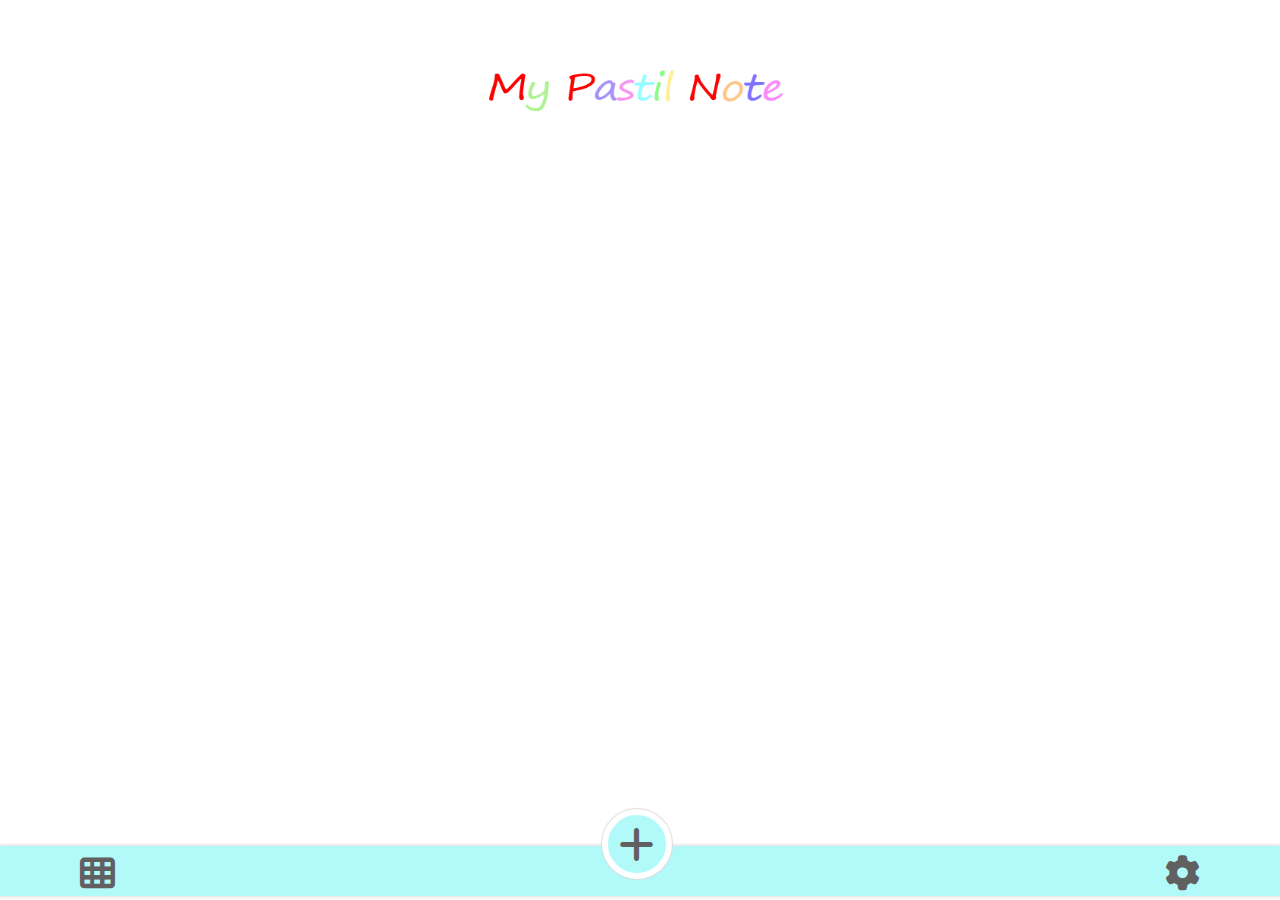
<file: index.html>
<!DOCTYPE html>
<html lang="en" dir="rtl">

<head>
    <meta charset="UTF-8">
    <meta http-equiv="X-UA-Compatible" content="IE=edge">
    <meta name="viewport" content="width=device-width, initial-scale=1.0">
    <title>Document</title>
    <link rel="stylesheet" href="folder/css/style.css">
    <link rel="stylesheet" href="folder/font/css/all.css">

</head>

<body>
    <!--logo-->
    <div id="logo"> <img src="folder/image/logo.png" id="logo"></div>
    <!--age div nazaram michasbe goosheh-->



    <div class="plusPageStyle hidden" id="plusPageBox">
        <!--header-->
        <div class="header">
            <!--back-->
            <i class="fas fa-less-than" id="back-button"></i>
            <!--title-->

            <input type="text" id="title" placeholder="عنوان را اینجا بنویسید">

            <a href="#" id="donebutton"> ذخیره</a>
        </div>
        <!--main-->

        <textarea id="plustext"></textarea>

        <!--footer-->

        <footer class="mainfooter">


            <i class="fas fa-align-right" id="alignRight" onclick="alignToRight()"></i>
            <i class="fas fa-align-left" id="alignLeft" onclick="alignToLeft()"></i>
            <i class="fas fa-bold" id="bold"></i>
            <i class="fas fa-italic" id="italic"></i>
            <i class="fas fa-thumbtack" id="pin-pluspage"></i>


        </footer>



    </div>


    <!--فوتر-->
    <footer id="footer" class="footerColor">
        <!--دایره وسط فوتر-->


        <div id="circle" class="footerColor"><i id="plus" class="fas fa-plus"></i></div>
        </a>



        <i class="fas fa-cog" id="setting"><!--دکمه ستینگ-->
  
            </i>
        <i class="fas fa-th" id="square"><!--دکمه مربع چپ فوتر-->
         
            </i>
        <div id="subSquare">
            <!--زیر مجموعه مربع چپ-->
            <ul>
                <li><a href="notes.html">لیست یادداشت ها</a></li>

            </ul>
        </div>
        <div id="sub-setting">
            <!--زیر مجموعه ستینگ-->
            <ul>
                <li id="showDate">
                    نمایش تاریخ
                </li>
                <li>
                    <a href="#" id="changeColor">تم مات</a></li>
                <li>
                    <a href="#" id="changeColorToPastil">تم پاستیلی</a></li>

                <li><a href="# " id="aboutBtn"> درباره ما </a></li>
            </ul>
        </div>
    </footer>

    <div id="subAbout">
        <i class="fas fa-xmark" id="closeAbout"></i> طراحی شده توسط:<br>فریده زارعی فرد<br><i class="fab fa-instagram"></i> Farideh.zareifard
    </div>









    <script src="folder/script/script.js "></script>

</body>

</html>
</file>
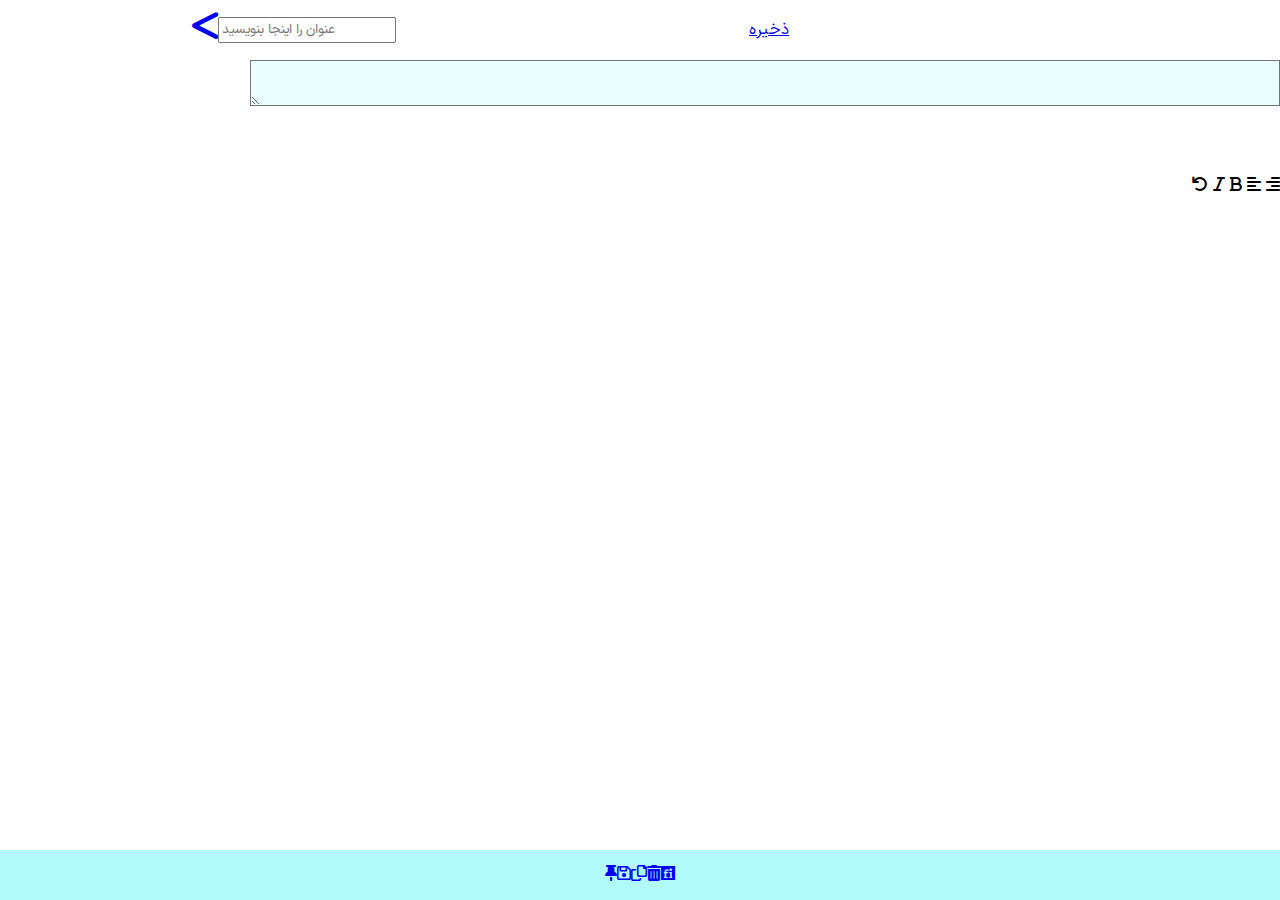
<file: plus.html>
<!DOCTYPE html>
<html lang="fa" dir="rtl">

<head>
    <meta charset="UTF-8">
    <meta http-equiv="X-UA-Compatible" content="IE=edge">
    <meta name="viewport" content="width=device-width, initial-scale=1.0">
    <title>Document</title>
    <link rel="stylesheet" href="folder/css/style.css">
    <link rel="stylesheet" href="folder/font/css/all.css">
</head>

<body>
    <div id="plus-page">
        <!--header-->
        <div class="header">
            <!--back-->
            <div id="back-button"> <a href="index.html"><i class="fas fa-less-than" ></i></a></div>
            <!--title-->
            <div class="title">
                <input type="text" name="text" placeholder="عنوان را اینجا بنویسید">
            </div>
            <div class="done"><a href="#"> ذخیره</a></div>
        </div>
        <!--main-->
        <div class="main-plus">
            <textarea id="plustext" name="plustext"></textarea>
        </div>
        <!--footer-->

        <footer class="mainfooter">
            <a href="#"> <i class="fab fa-fonticons" id="fonticons-pluspage">
    </i>
            </a>
            <a href="#"><i class="fas fa-trash-alt" id="trash-pluspage"></i></a>
            <a href="#"> <i class="far fa-copy" id="copy-pluspage"></i></a>
            <a href="#"> <i class="far fa-save" id="save-pluspage"></i></a>
            <a href="#"><i class="fas fa-thumbtack" id="pin-pluspage"></i></a>


        </footer>
        <div class="fonticonsfooter">
            <i class="fas fa-align-right" id="alignRight"></i>
            <i class="fas fa-align-left" id="alignLeft"></i>
            <i class="fas fa-bold" id="bold"></i>
            <i class="fas fa-italic" id="italic"></i>
            <i class="fas fa-undo"></i> </div>



</body>

</html>
</file>
<file: folder/css/style.css>
@font-face {
    font-family: "iransans";
    src: url("/folder/font/IRANSansXFaNum-Regular.woff");
}

* {
    font-family: iransans;
}

i:hover {
    cursor: pointer;
}

body,
div {
    margin: 0;
    padding: 0;
    box-sizing: border-box;
    width: 100%;
    height: 100%;
}


/*show and hide*/

.hidden {
    visibility: hidden;
    opacity: 0;
}

.show {
    visibility: visible;
    opacity: 1;
}


/*classes for js edit text*/

.alignToRight {
    text-align: right;
}

.alignToLeft {
    text-align: left;
}

.fontWeight {
    font-weight: bolder;
}

.fontStyle {
    font-style: italic;
}


/*change theme*/

.bgColorToGray {
    background-color: rgb(231, 231, 231);
}


/*logo*/

#logo>img {
    width: 100%;
    height: 100%;
}

#logo {
    width: 25%;
    height: 5%;
    margin: 30px auto 0;
}


/*end logo*/


/*---------------------------------------------------------------------*/


/*plus page*/

.plusPageStyle {
    display: flex;
    justify-content: center;
    align-items: center;
    align-content: space-around;
    flex-wrap: wrap;
    position: absolute;
    bottom: 50%;
    right: 31%;
    width: 40%;
    height: 70vh;
    z-index: 99;
    background-color: rgba(128, 128, 128, 0.548);
    box-shadow: 0 0 10px 20px rgba(128, 128, 128, 0.548);
    border-radius: 30px;
    transition: all 0.7s;
    position: relative;
}


/*plus text area*/

#plustext {
    display: inline-flex;
    width: 80%;
    height: 50%;
    background-color: rgb(234, 255, 255);
    margin-bottom: 60px;
}


/*plus header*/

.header {
    width: 85%;
    height: 20%;
    display: flex;
    direction: ltr;
    justify-content: space-between;
    align-content: center;
    align-items: center;
}

#back-button {
    width: 40px;
    height: 60px;
    float: left;
    display: inline-flex;
    align-items: center;
    color: rgb(255, 255, 255);
    font-size: 35px;
}

#title {
    display: inline-flex;
    width: 70%;
    height: 80%;
    padding: 0;
    border: 0px;
    border-bottom: 3px solid rgb(97, 96, 96);
    background-color: rgb(216, 247, 247);
    border-radius: 10px;
    text-align: right;
}

#donebutton {
    display: inline-flex;
    align-items: center;
    font-size: 20px;
    font-weight: bold;
    color: rgb(255, 255, 255);
    text-decoration: none;
}


/* payane  header plus page */


/*footer plus page*/

.mainfooter>i {
    display: inline-flex;
    margin: 0 20px 0 20px;
    font-size: 20px;
    color: rgb(97, 96, 96);
}

.mainfooter {
    background-color: rgb(178, 250, 250);
    width: 100%;
    height: 50px;
    position: absolute;
    bottom: 0px;
    display: flex;
    align-items: center;
    justify-content: center;
    text-align: center;
}


/* payane mainfooter plus page */


/* payane main plus page */


/* footer */

#footer {
    width: 100%;
    height: 50px;
    position: absolute;
    top: 94%;
    box-shadow: 0 0 3px 1px rgb(221, 218, 218);
}

.footerColor {
    background-color: rgb(178, 250, 250);
}

.footerColorBorder {
    border-top: solid 2px rgb(178, 250, 250);
}


/* دایره وسط فوتر */

#circle {
    width: 70px;
    height: 70px;
    border-radius: 50%;
    position: absolute;
    border: solid 6px white;
    left: 47%;
    bottom: 17px;
    box-shadow: 0 0 1px 1px rgb(221, 218, 218);
}

#plus {
    font-size: 40px;
    color: rgb(97, 96, 96);
    margin-top: 10px;
    margin-right: 12px;
}

.plusRotate {
    transform: rotate(90deg);
    transition: all 0.5s;
}


/* ستینگ درون فوتر */

#setting {
    font-size: 35px;
    color: rgb(97, 96, 96);
    float: right;
    margin-right: 80px;
    margin-top: 9px;
}

#sub-setting>ul>li {
    list-style: none;
    padding-bottom: 15px;
    padding-top: 8px;
    color: white;
}

#sub-setting>ul>li:first-of-type {
    padding-top: 150px;
}

#sub-setting>ul>li>a {
    text-decoration: none;
    color: white;
    font-size: 18px;
}

#sub-setting {
    position: absolute;
    width: 200px;
    height: 700px;
    background-color: rgb(64, 134, 134);
    bottom: 50px;
    right: 0px;
    transition: all 0.2s;
    transition-timing-function: ease-in-out;
}


/*subAbout*/

#subAbout {
    height: 20vh;
    width: 10vw;
    position: absolute;
    bottom: 55px;
    right: 20px;
    background-color: white;
    color: rgb(64, 134, 134);
    line-height: 35px;
    padding-top: 20px;
    padding-right: 5px;
}

#closeAbout {
    font-size: 25px;
    color: red;
}


/* مربع چپ فوتر */

#square {
    font-size: 35px;
    color: rgb(97, 96, 96);
    float: left;
    margin-left: 80px;
    margin-top: 9px;
}

#subSquare {
    width: 200px;
    height: 700px;
    background-color: rgb(64, 134, 134);
    position: absolute;
    bottom: 50px;
    left: 0px;
    transition: all 0.2s;
    transition-timing-function: ease-in-out;
}

#subSquare>ul>li {
    list-style: none;
    padding-bottom: 20px;
    padding-top: 10px;
}

#subSquare>ul>li:first-of-type {
    padding-top: 120px;
}

#subSquare>ul>li>a {
    text-decoration: none;
    color: white;
    font-size: 18px;
}


/* payane safeye index */


/* ----------------------------------- */


/*mainnote style*/

.mainNote {
    padding-top: 5px;
    padding-left: 18px;
    display: flex;
    flex-wrap: wrap;
    position: relative;
    width: 80vw;
    height: 100%;
    margin: 100px auto;
    justify-content: center;
}

.mainNote>textarea {
    height: 150px;
    display: inline-flex;
    margin-left: 30px;
    border-radius: 15px;
    box-shadow: 0 0 10px 1px rgb(221, 218, 218);
    background-color: rgb(248, 248, 238);
    margin-top: 10px;
}

.mainNote>textarea:nth-child(1) {
    border: solid rgb(167, 100, 243);
}

.mainNote>textarea:nth-child(2) {
    border: solid rgb(235, 104, 196);
}

.mainNote>textarea:nth-child(3) {
    border: solid rgb(112, 195, 233);
}

.mainNote>textarea:nth-child(4) {
    border: solid rgb(114, 240, 114);
}

.mainNote>textarea:nth-child(5) {
    border: solid rgb(194, 240, 110);
}

.mainNote>textarea:nth-child(6) {
    border: solid rgb(226, 132, 109);
}

.mainNote>textarea:nth-child(7) {
    border: solid rgb(220, 192, 252);
}

.mainNote>textarea:nth-child(8) {
    border: solid rgb(252, 192, 242);
}

.mainNote>textarea:nth-child(9) {
    border: solid rgb(252, 192, 192);
}
</file>
